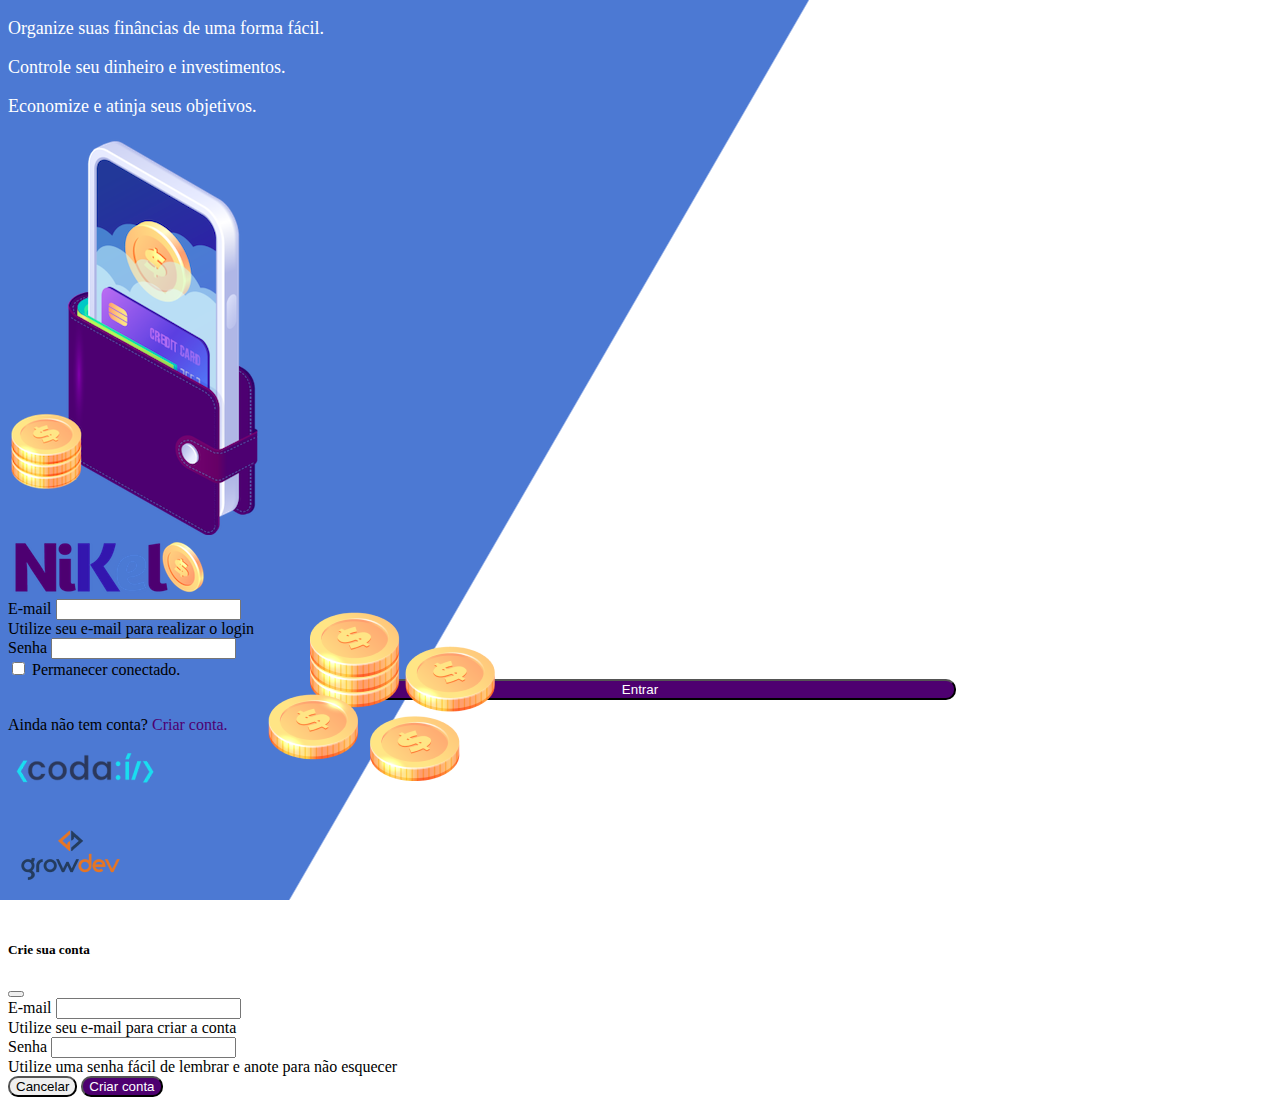
<file: public/index.html>
<!DOCTYPE html>
<html lang="pt">

<head>
    <meta charset="UTF-8">
    <meta http-equiv="X-UA-Compatible" content="IE=edge">
    <meta name="viewport" content="width=device-width, initial-scale=1.0">
    <title>Nikel</title>
    <link href="https://cdn.jsdelivr.net/npm/bootstrap@5.2.0/dist/css/bootstrap.min.css" rel="stylesheet"
        integrity="sha384-gH2yIJqKdNHPEq0n4Mqa/HGKIhSkIHeL5AyhkYV8i59U5AR6csBvApHHNl/vI1Bx" crossorigin="anonymous">
    <link rel="stylesheet" href="./css/styles.css">
</head>

<body id="login">
    <main>
        <div class="container">
            <div class="row vh-100">
                <div class="col d-flex justify-content-center my-5 flex-column">
                    <div class="text-login">
                        <p>Organize suas finâncias de uma forma fácil.</p>
                        <p>Controle seu dinheiro e investimentos.</p>
                        <p>Economize e atinja seus objetivos.</p>
                    </div>
                    <div class="text-">
                        <img src="./assets/images/pocket.png" alt="image pocket" class="img-fluid" srcset="">
                        <img src="./assets/images/coins.png" alt="image coins" class="img-fluid d-none d-md-inline coins" srcset="">
                    </div>
                </div>
                <div class="col d-flex justify-content-center my-5 flex-column">
                    <div class="container">
                        <div class="row">
                            <div class="col ">
                                <div class="text-center mb-3">
                                    <img src="./assets/images/nikel-logo.png" alt="nikel logo" class="img-fluid"
                                        srcset="">
                                </div>
                            </div>
                        </div>
                        <div class="row">
                            <form id="login-form">
                                <div class="mb-3">
                                    <label for="email-input" class="form-label">E-mail </label>
                                    <input type="email" class="form-control" id="email-input"
                                        aria-describedby="emailHelp">
                                    <div id="emailHelp" class="form-text">Utilize seu e-mail para realizar o login</div>
                                </div>
                                <div class="mb-3">
                                    <label for="password-input" class="form-label">Senha</label>
                                    <input type="password" class="form-control" id="password-input">
                                </div>
                                <div class="mb-3 form-check">
                                    <input type="checkbox" class="form-check-input" id="session-check">
                                    <label class="form-check-label" for="session-check">Permanecer conectado.</label>
                                </div>
                                <button type="submit" class="btn button-login">Entrar</button>
                            </form>
                        </div>
                        <div class="row">
                            <div class="col">
                                <p class="text-center mt-2 form-text">Ainda não tem conta?
                                    <span id="link-conta" class="link-default" data-bs-toggle="modal" data-bs-target="#register-modal">
                                        Criar conta. </span>
                                </p>
                            </div>
                        </div>
                        <div class="row">
                            <div class="col">
                                <div class="text-center mt-5">
                                    <img src="./assets/images/codai-logo.png" alt="codai logo" class="img-fluid"
                                        srcset="">
                                </div>
                            </div>
                        </div>
                        <div class="row">
                            <div class="col">
                                <div class="text-center">
                                    <img src="./assets/images/growdev-logo.png" alt="growdev logo" class="img-fluid"
                                        srcset="">
                                </div>
                            </div>
                        </div>
                    </div>
                </div>
            </div>
        </div>
        <!-- Modal -->
        <div class="modal fade" id="register-modal" tabindex="-1" aria-labelledby="exampleModalLabel"
            aria-hidden="true">
            <div class="modal-dialog">
                <div class="modal-content">
                    <div class="modal-header">
                        <h5 class="modal-title" id="exampleModalLabel">Crie sua conta</h5>
                        <button type="button" class="btn-close" data-bs-dismiss="modal" aria-label="Close"></button>
                    </div>
                    <form id="create-form">
                        <div class="modal-body">
                            <div class="mb-3">
                                <label for="email-create-input" class="form-label">E-mail </label>
                                <input type="email" class="form-control" id="email-create-input"
                                    aria-describedby="emailHelp" required>
                                <div id="emailHelp" class="form-text">Utilize seu e-mail para criar a conta</div>
                            </div>
                            <div class="mb-3">
                                <label for="password-create-input" class="form-label">Senha</label>
                                <input type="password" class="form-control" id="password-create-input" required>
                                <div id="emailHelp" class="form-text">Utilize uma senha fácil de lembrar e anote para não esquecer</div>
                            </div>
                        </div>
                        <div class="modal-footer">
                            <button type="button" class="btn btn-secondary button-cancel" data-bs-dismiss="modal">Cancelar</button>
                            <button type="submit" class="btn button-default">Criar conta</button>
                        </div>
                    </form>
                </div>
            </div>
        </div>
    </main>
    <script src="https://cdn.jsdelivr.net/npm/bootstrap@5.2.0/dist/js/bootstrap.bundle.min.js"
        integrity="sha384-A3rJD856KowSb7dwlZdYEkO39Gagi7vIsF0jrRAoQmDKKtQBHUuLZ9AsSv4jD4Xa"
        crossorigin="anonymous"></script>
        <script src="./js/index.js"></script>
</body>

</html>
</file>
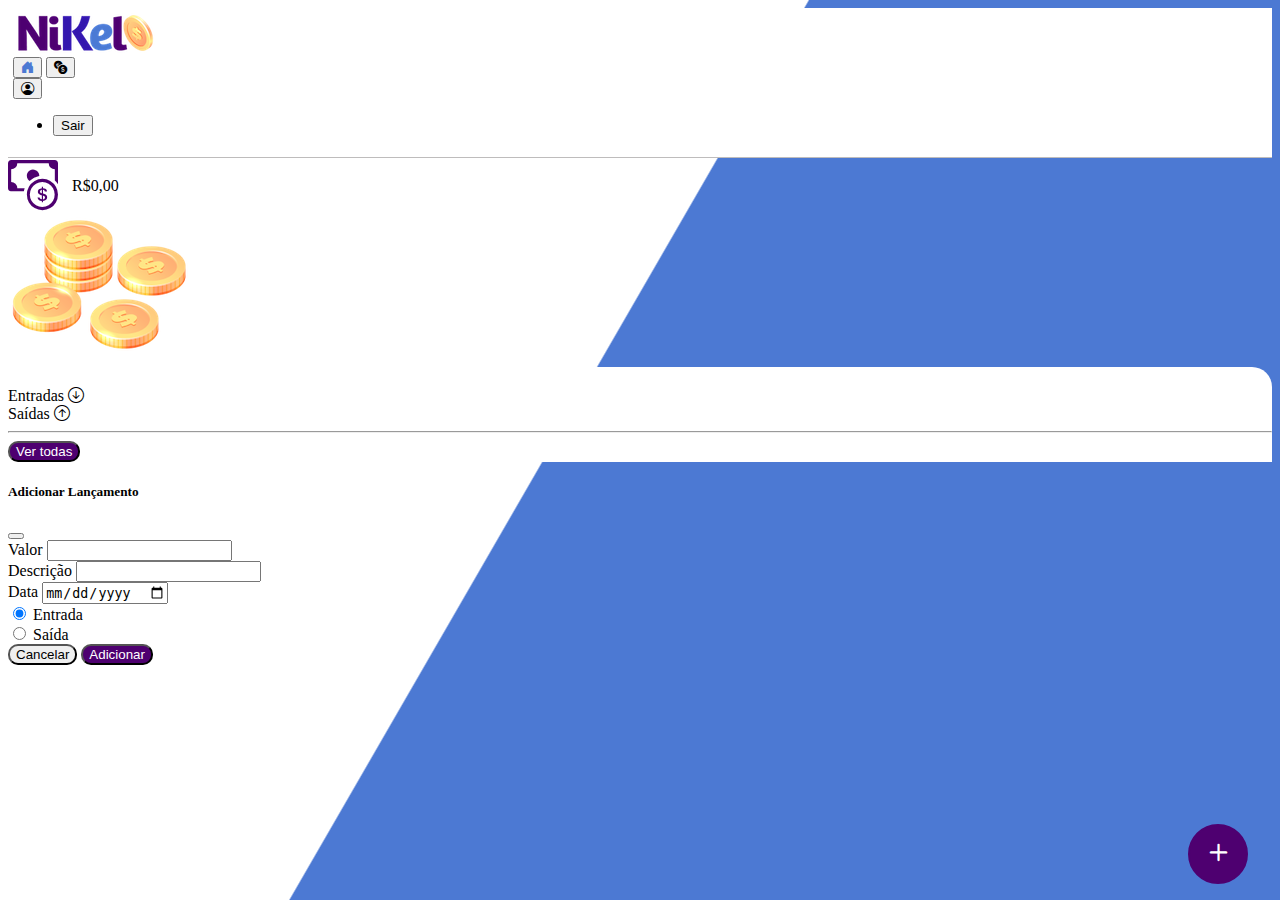
<file: public/home.html>
<!DOCTYPE html>
<html lang="pt">

<head>
    <meta charset="UTF-8">
    <meta http-equiv="X-UA-Compatible" content="IE=edge">
    <meta name="viewport" content="width=device-width, initial-scale=1.0">
    <title>Nikel - Home</title>
    <link href="https://cdn.jsdelivr.net/npm/bootstrap@5.2.0/dist/css/bootstrap.min.css" rel="stylesheet"
        integrity="sha384-gH2yIJqKdNHPEq0n4Mqa/HGKIhSkIHeL5AyhkYV8i59U5AR6csBvApHHNl/vI1Bx" crossorigin="anonymous">
    <link rel="stylesheet" href="https://cdn.jsdelivr.net/npm/bootstrap-icons@1.9.1/font/bootstrap-icons.css">
    <link rel="stylesheet" href="./css/styles.css">
</head>

<body id="app">
    <header>
        <nav class="navbar navbar-expand bg-white">
            <div class="container-fluid">
                <img src="./assets/images/nikel-small-logo.png" alt="logo nikel" class="img-fluid" srcset="">
                <div class="collapse navbar-collapse justify-content-end" id="navbarSupportedContent">
                    <div class="d-flex menu">
                        <a href="home.html"><button class="btn" type="button"><i class="bi bi-house-door-fill fs-4 color-secondary"></i></button></a>
                        <a href="transactions.html"><button class="btn" type="button"><i class="bi bi-currency-exchange fs-4"></i></button></a>
                        <div class="dropdown">
                            <button class="btn" type="button" data-bs-toggle="dropdown"><i class="bi bi-person-circle fs-4"></i></button>
                            <ul class="dropdown-menu logout">
                                <li><button class="dropdown-item" id="button-logout">Sair</button></li>
                            </ul>
                        </div>
                    </div>
                </div>
            </div>
        </nav>
    </header>
    <main>
        <div class="container-lg">
            <div class="row">
                <div class="col d-flex mt-4 justify-content-start align-items-center">
                    <i class="bi bi-cash-coin color-primary icon-detail"></i>
                    <span class="fs-2" id="total">R$0,00</span>
                </div>
                <div class="col d-flex mt-4 justify-content-end">
                    <div class="text-center">
                        <img src="./assets/images/coins-small.png" alt="image coins" srcset="">
                    </div>
                </div>               
            </div>
            <div class="row">
                <div class="col-12 info shadow-lg">
                    <div class="container">
                        <div class="row">
                            <div class="col-6">
                                <span class="fs-4">
                                Entradas <i class="bi bi-arrow-down-circle fs-2 align-middle"></i>
                                </span> 
                            </div>
                            <div class="col-6">
                                <span class="fs-4">
                                Saídas <i class="bi bi-arrow-up-circle fs-2 align-middle"></i>
                                </span>
                            </div>
                            <div class="col-12 my-2">
                                <hr>
                            </div>
                        </div>
                        <div class="row">
                            <div class="col-6">
                                <div class="container p-0" id="cash-in-list">
                                
                                </div>
                            </div>
                            <div class="col-6">
                                <div class="container p-0" id="cash-out-list">
                                    
                                </div>
                            </div>
                            <div class="col-12 mb-4"> 
                                    <button type="button" class="btn button-default" id="transactions-button">
                                        Ver todas
                                    </button>
                                </a>
                            </div>
                        </div>
                    </div>
                </div>
            </div>
            <button class="btn button-float" data-bs-toggle="modal" data-bs-target="#transaction-modal">
                <i class="bi bi-plus"></i>
            </button>
        </div>
        <!-- Modal -->
        <div class="modal fade" id="transaction-modal" tabindex="-1" aria-labelledby="exampleModalLabel"
            aria-hidden="true">
            <div class="modal-dialog">
                <div class="modal-content">
                    <div class="modal-header">
                        <h5 class="modal-title" id="exampleModalLabel">Adicionar Lançamento</h5>
                        <button type="button" class="btn-close" data-bs-dismiss="modal" aria-label="Close"></button>
                    </div>
                    <form id="transaction-form">
                        <div class="modal-body">
                            <div class="mb-3">
                                <label for="value-input" class="form-label">Valor </label>
                                <input type="number" step="any" class="form-control" id="value-input"
                                    aria-describedby="emailHelp" required>
                            </div>
                            <div class="mb-3">
                                <label for="description-input" class="form-label">Descrição</label>
                                <input type="text" class="form-control" id="description-input" required>
                            </div>
                            <div class="mb-3">
                                <label for="date-input" class="form-label">Data</label>
                                <input type="date" class="form-control" id="date-input" required>
                            </div>
                            <div class="mb-3">
                                <div class="form-check form-check-inline">
                                    <input class="form-check-input" type="radio" name="type-input" id="inlineRadio1" value="1" checked>
                                    <label class="form-check-label" for="inlineRadio1">Entrada</label>
                                </div>
                                <div class="form-check form-check-inline">
                                    <input class="form-check-input" type="radio" name="type-input" id="inlineRadio2" value="2">
                                    <label class="form-check-label" for="inlineRadio2">Saída</label>
                                </div>
                                </div>
                        </div>
                        <div class="modal-footer">
                            <button type="button" class="btn btn-secondary button-cancel" data-bs-dismiss="modal">Cancelar</button>
                            <button type="submit" class="btn button-default">Adicionar</button>
                        </div>
                    </form>
                </div>
            </div>
        </div>
    </main>
    <script src="https://cdn.jsdelivr.net/npm/bootstrap@5.2.0/dist/js/bootstrap.bundle.min.js" integrity="sha384-A3rJD856KowSb7dwlZdYEkO39Gagi7vIsF0jrRAoQmDKKtQBHUuLZ9AsSv4jD4Xa" crossorigin="anonymous"></script>
    <script src="./js/home.js"></script>
</body>

</html>
</file>
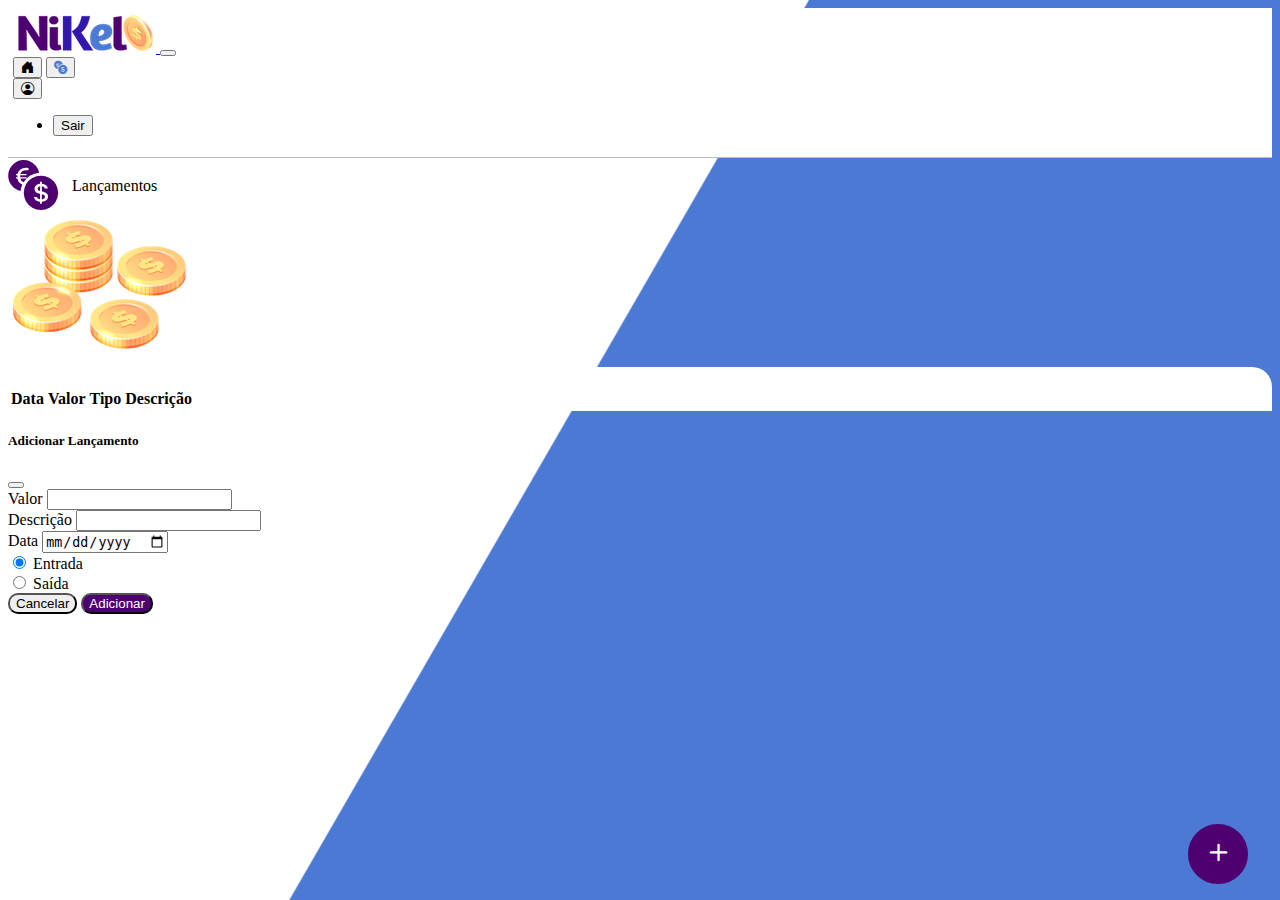
<file: public/transactions.html>
<!DOCTYPE html>
<html lang="pt">

<head>
    <meta charset="UTF-8">
    <meta http-equiv="X-UA-Compatible" content="IE=edge">
    <meta name="viewport" content="width=device-width, initial-scale=1.0">
    <title>Nikel - Lançamentos</title>
    <link href="https://cdn.jsdelivr.net/npm/bootstrap@5.2.0/dist/css/bootstrap.min.css" rel="stylesheet"
        integrity="sha384-gH2yIJqKdNHPEq0n4Mqa/HGKIhSkIHeL5AyhkYV8i59U5AR6csBvApHHNl/vI1Bx" crossorigin="anonymous">
    <link rel="stylesheet" href="https://cdn.jsdelivr.net/npm/bootstrap-icons@1.9.1/font/bootstrap-icons.css">
    <link rel="stylesheet" href="./css/styles.css">
</head>

<body id="app">
    <header>
        <nav class="navbar navbar-expand bg-white">
            <div class="container-fluid">
                <a class="navbar-brand" href="./home.html">
                    <img src="./assets/images/nikel-small-logo.png" alt="logo nikel" class="img-fluid" srcset="">
                </a>
                <button class="navbar-toggler" type="button" data-bs-toggle="collapse"
                    data-bs-target="#navbarSupportedContent" aria-controls="navbarSupportedContent"
                    aria-expanded="false" aria-label="Toggle navigation">
                    <span class="navbar-toggler-icon"></span>
                </button>
                <div class="collapse navbar-collapse justify-content-end" id="navbarSupportedContent">
                    <div class="d-flex menu">
                        <a href="home.html"><button class="btn" type="button"><i class="bi bi-house-door-fill fs-4"></i></button></a>
                        <a href="transactions.html"><button class="btn" type="button"><i class="bi bi-currency-exchange fs-4 color-secondary"></i></button></a>
                        <div class="dropdown">
                            <button class="btn" type="button" data-bs-toggle="dropdown"><i class="bi bi-person-circle fs-4"></i></button>
                            <ul class="dropdown-menu logout">
                                <li><button class="dropdown-item" id="button-logout">Sair</button></li>
                            </ul>
                        </div>
                    </div>
                </div>
            </div>
        </nav>
    </header>
    <main>
        <div class="container-lg">
            <div class="row">
                <div class="col d-flex mt-4 justify-content-start align-items-center">
                    <i class="bi bi-currency-exchange color-primary icon-detail"></i>
                    <span class="fs-2">Lançamentos</span>
                </div>
                <div class="col d-flex mt-4 justify-content-end">
                    <div class="text-center">
                        <img src="./assets/images/coins-small.png" alt="image coins" srcset="">
                    </div>
                </div>               
            </div>
            <div class="row">
                <div class="col-12 info shadow-lg">
                    <div class="container">
                        <div class="row">
                            <div class="col">
                                <table class="table">
                                    <thead>
                                        <tr>
                                        <th scope="col">Data</th>
                                        <th scope="col">Valor</th>
                                        <th scope="col">Tipo</th>
                                        <th scope="col">Descrição</th>
                                        </tr>
                                    </thead>
                                    <tbody id="transactions-list">
                                        
                                    </tbody>
                                    </table>
                            </div>
                        </div>
                    </div>
                </div>
            </div>
            <button class="btn button-float" data-bs-toggle="modal" data-bs-target="#transaction-modal">
                <i class="bi bi-plus"></i>
            </button>
        </div>
        <!-- Modal -->
        <div class="modal fade" id="transaction-modal" tabindex="-1" aria-labelledby="exampleModalLabel"
            aria-hidden="true">
            <div class="modal-dialog">
                <div class="modal-content">
                    <div class="modal-header">
                        <h5 class="modal-title" id="exampleModalLabel">Adicionar Lançamento</h5>
                        <button type="button" class="btn-close" data-bs-dismiss="modal" aria-label="Close"></button>
                    </div>
                    <form id="transaction-form">
                        <div class="modal-body">
                            <div class="mb-3">
                                <label for="value-input" class="form-label">Valor </label>
                                <input type="number" step="any" class="form-control" id="value-input" required
                                    aria-describedby="emailHelp">
                            </div>
                            <div class="mb-3">
                                <label for="description-input" class="form-label">Descrição</label>
                                <input type="text" class="form-control" id="description-input" required>
                            </div>
                            <div class="mb-3">
                                <label for="date-input" class="form-label">Data</label>
                                <input type="date" class="form-control" id="date-input" required>
                            </div>
                            <div class="mb-3">
                                <div class="form-check form-check-inline">
                                    <input class="form-check-input" type="radio" name="type-input" id="inlineRadio1" value="1" checked>
                                    <label class="form-check-label" for="inlineRadio1">Entrada</label>
                                </div>
                                <div class="form-check form-check-inline">
                                    <input class="form-check-input" type="radio" name="type-input" id="inlineRadio2" value="2">
                                    <label class="form-check-label" for="inlineRadio2">Saída</label>
                                </div>
                                </div>
                        </div>
                        <div class="modal-footer">
                            <button type="button" class="btn btn-secondary button-cancel" data-bs-dismiss="modal">Cancelar</button>
                            <button type="submit" class="btn button-default">Adicionar</button>
                        </div>
                    </form>
                </div>
            </div>
        </div> 
    </main>
    <script src="https://cdn.jsdelivr.net/npm/bootstrap@5.2.0/dist/js/bootstrap.bundle.min.js" integrity="sha384-A3rJD856KowSb7dwlZdYEkO39Gagi7vIsF0jrRAoQmDKKtQBHUuLZ9AsSv4jD4Xa" crossorigin="anonymous"></script>
    <script src="./js/transactions.js"></script>  
</body>
</html>
</file>
<file: public/css/styles.css>
#login {
    background: linear-gradient(120deg, #4c79d3 44.9%, #ffffff 45%) no-repeat fixed;
}

#app {
    background: linear-gradient(120deg, #ffffff 44.9%, #4c79d3 45%) no-repeat fixed;
}

header {
    border-bottom: 1px solid #bebcbc;
    padding: 5px;
    background-color: #ffffff;
}

.color-primary {
    color: #4e0070;
}

.color-secondary {
    color: #4c79d3;
}

.icon-detail {
    font-size: 50px;
    margin-right: 10px;
    vertical-align: middle;
}

.text-login {
    color: #ffffff;
    font-size: 18px;
    font-weight: 500;
    
}

.coins {
    position: absolute;
    bottom: 100px;
}

.button-login {
    border-radius: 10px;
    background-color: #4e0070;
    color: #ffffff;
    width: 50%;
    margin: 0 25%;
}

.button-default {
    border-radius: 10px;
    background-color: #4e0070;
    color: #ffffff;
}

.button-cancel {
    border-radius: 10px;

}

.button-float {
    border-radius: 100%;
    height: 60px;
    width: 60px;
    position: fixed;
    padding: 0 !important;
    bottom: 1rem;
    right: 2rem;
    font-size: 35px;
    border: 2px solid #4e0070;
    background-color: #4e0070;
    color: #ffffff;
}

.button-float:hover {
    border: 2px solid #4c79d3;
    background-color: #ffffff;
    color: #4c79d3;
}

.button-login:hover, .button-default:hover {
    background: #4c79d3;
    color: #ffffff;
}

.link-default {
    color: #4e0070;
    cursor: pointer;
}


.link-default:hover {
    color: #4c79d3;
}

.info {
    background-color: #ffffff;
    border-radius: 20px 20px 0px 0px;
    padding: 20px 0px 0px 0px;
}

.logout {
    min-width: 5rem !important;
}

.menu {
    margin-right: 20px;
}
</file>
